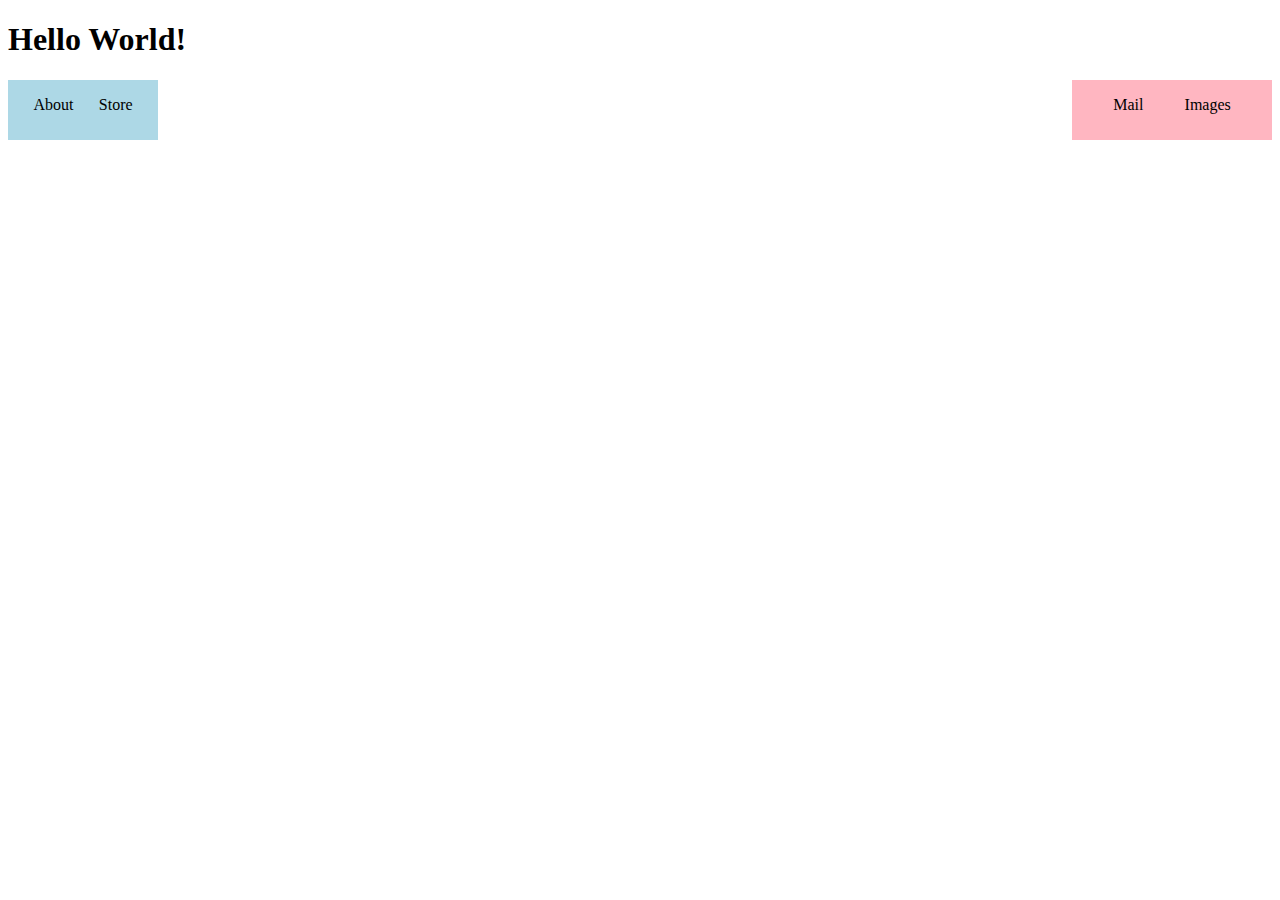
<file: HTMLandCSS/index.html>
<!DOCTYPE html>
<html>
    <head>
<!--   I am a comment, I am ignored   -->
<!-- Head tag contains meta information -->
<title>HMTL Lesson</title>
<link rel="stylesheet" href="style.css" />
<!-- Quick Comment = CMD + / or CTRL + / -->
    </head>
    <body>
<!-- Body tag contains the content viewed -->
<!-- Header Tags, h1 - h6 -->
<h1>Hello World!</h1>
<!-- Semantic Tags -->
<nav>
   <div class="nav-box" id="nav-left">
       
       <p>About</p>
       <p>Store</p>
   </div>
   <div class="nav-box" id="nav-right">
       <p>Mail</p>
       <p>Images</p>
   </div>
</nav> 
<section>
    <!-- TODO: Create the content for this page -->
</section>
<footer>
    <!-- TODO: Create the footer -->
</footer>
    </body>
</html>
</file>
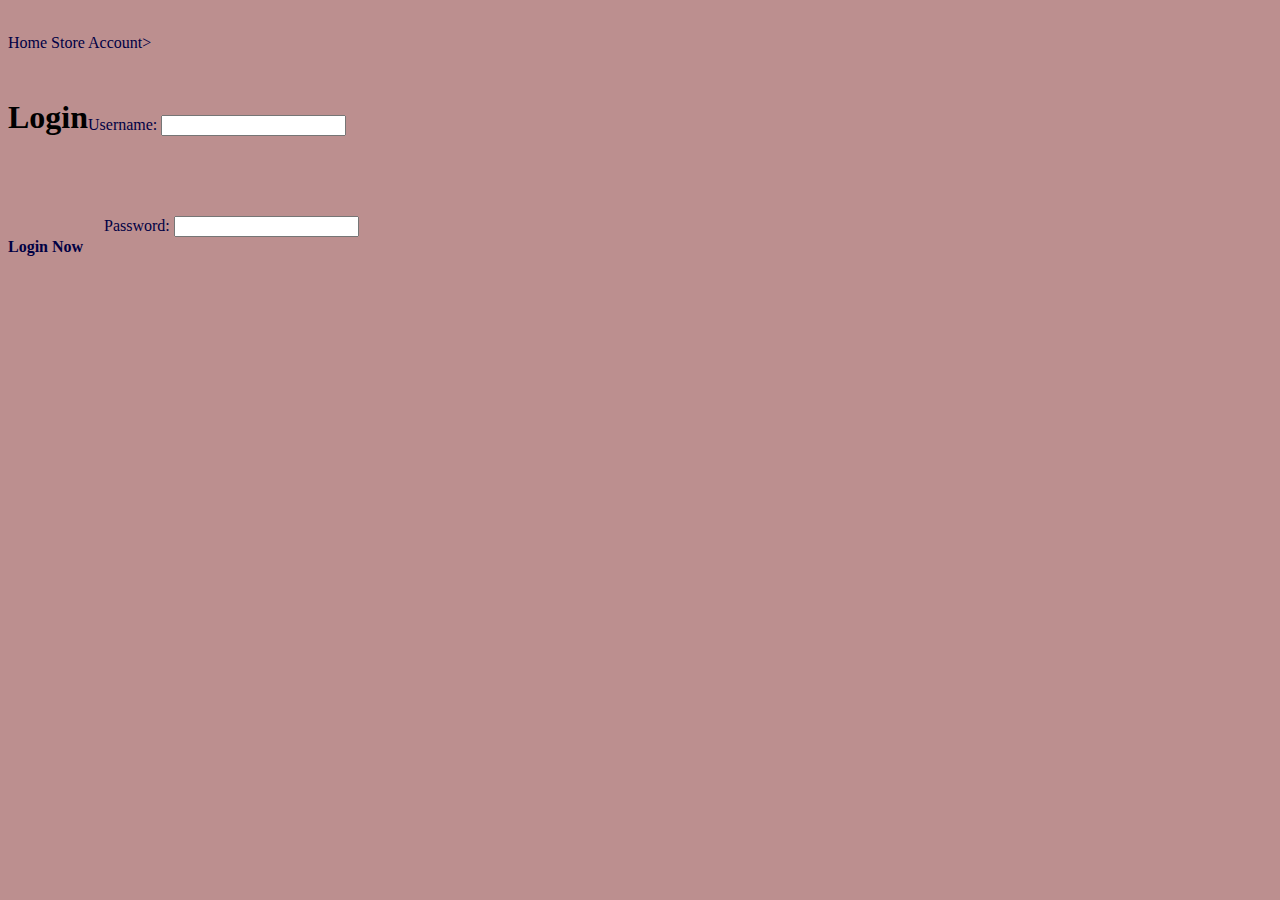
<file: challenge.html>
<html>
    <nav><div id="nav"></div> 
        Home     Store     Account>
    </nav>
    <head><title>Login</title>
        <link rel="stylesheet" href="challenge.css" />
    </head>
    
    <body>
        <div class="nav-box">
        <h1>Login</h1>
        <nav>
            <div class="nav-box">
                
                <p><form>
                         <label>Username: <input></label></form></p>
                <p><form>
                          <label>Password: <input></label></form></p>
            </div> 
            </nav></div></body>
            <nav> <div class= "nav-box" <p><b>Login Now</b></p></div></nav>
</html>
</file>
<file: HTMLandCSS/style.css>
body {
    margin: 0:
    padding: 0;

}

nav{
    display: flex;
    flex-direction: row;
    justify-content: space-between;
}
#nav-left{
    width: 150px;
    background-color: lightblue;

}
#nav-right {
    width:200px;
    background-color: lightpink; 
}
.nav-box {
    display: flex;
    flex-direction: row;
    justify-content: space-evenly;
    height: 60px;
}
</file>
<file: challenge.css>
head {
     justify-content: flex-start;
}
nav {
    height: 70px;
    flex-direction: row;
    width: 900;
    color: #004;
}
body {
    margin: 0:
    padding: 0;
    background-color: rosybrown;
    justify-content: center;
        
}
nav{
    display: flex;
    flex-direction: column;
    justify-content: center;
         }
    
}
div {
    display: flex;
    flex-direction: column;
    justify-content: center;
}
.nav-box {display: flex;
    flex-direction: column;
    justify-content: space-evenly;
}

}
</file>
